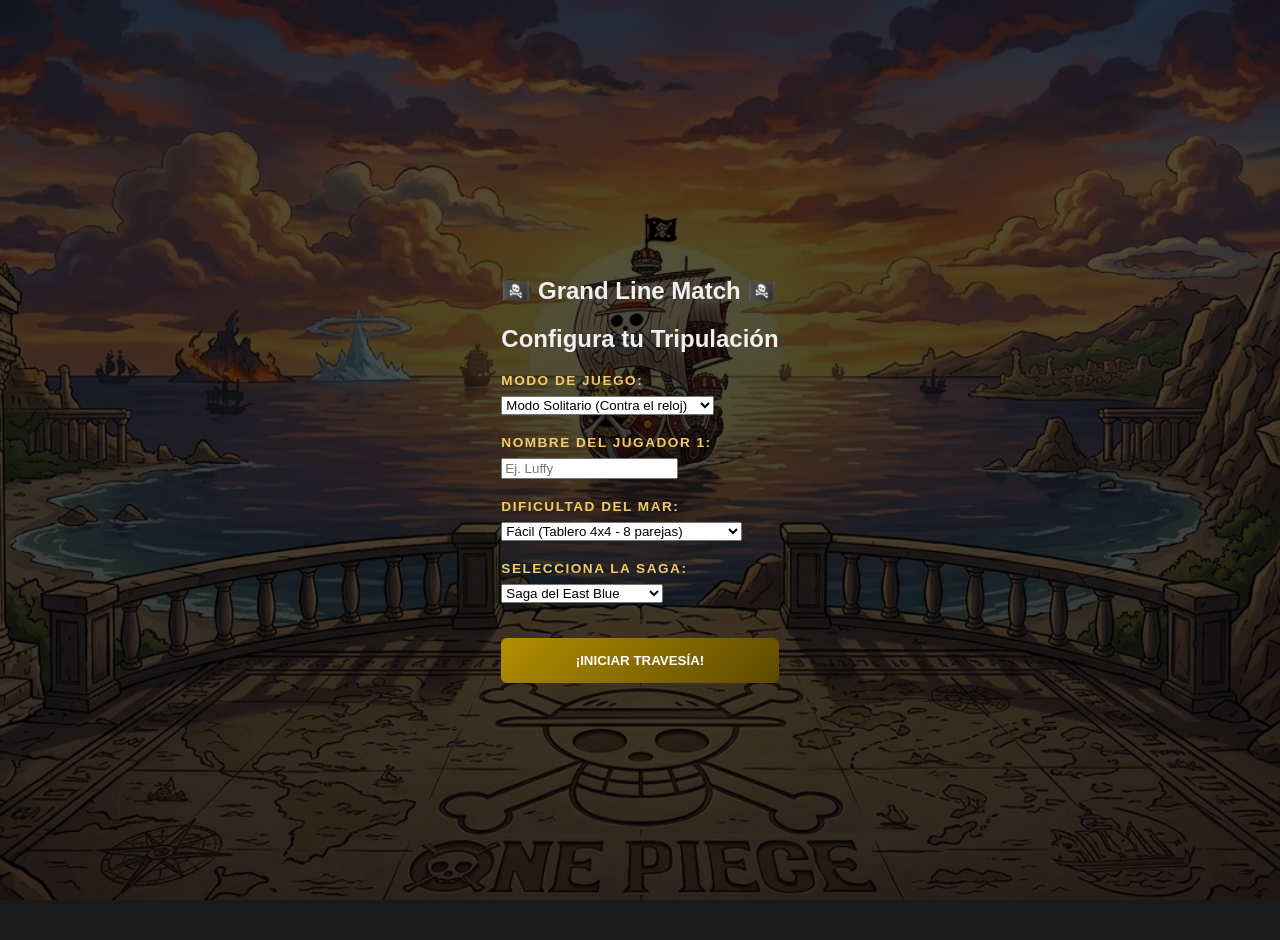
<file: Memory Match-grand-line/index.html>
<!DOCTYPE html>
<html lang="es">
<head>
    <meta charset="UTF-8">
    <meta name="viewport" content="width=device-width, initial-scale=1.0">
    <title>Grand Line Match</title>
    <link rel="stylesheet" href="Css/estilos.css">
</head>
<body>

    <!-- PANTALLA 1: MENÚ DE CONFIGURACIÓN -->
    <section id="pantalla-menu">
        <h1>🏴‍☠️ Grand Line Match 🏴‍☠️</h1>
        <h2>Configura tu Tripulación</h2>

        <!-- Usamos un <form> porque agrupa los datos de entrada y nos permite usar 
             el evento 'submit' en JavaScript para validar que todo esté lleno antes de iniciar -->
        <form id="formulario-config">
            
            <!-- Campo: Modo de Juego -->
            <div class="grupo-campo">
                <label for="modo-juego">Modo de Juego:</label>
                <!-- El <select> crea un menú desplegable. Cada <option> tiene un 'value' 
                     que coincide exactamente con lo que espera nuestro objeto gameState en JavaScript -->
                <select id="modo-juego" required>
                    <option value="solitario">Modo Solitario (Contra el reloj)</option>
                    <option value="pvp">Modo Versus (1 vs 1)</option>
                    <option value="libre">Modo Libre (Sin penalizaciones)</option>
                </select>
            </div>

            <!-- Campos: Nombres de los Jugadores -->
            <div class="grupo-campo">
                <label for="nombre-p1">Nombre del Jugador 1:</label>
                <!-- 'required' obliga al navegador a no dejar avanzar si el campo está vacío -->
                <input type="text" id="nombre-p1" required placeholder="Ej. Luffy">
            </div>

            <!-- Bloque dinámico para el Jugador 2 (Se ocultará si no se elige PvP) -->
            <div class="grupo-campo" id="bloque-jugador2" style="display: none;">
                <label for="nombre-p2">Nombre del Jugador 2:</label>
                <input type="text" id="nombre-p2" placeholder="Ej. Zoro">
            </div>

            <!-- Campo: Dificultad -->
            <div class="grupo-campo">
                <label for="dificultad">Dificultad del Mar:</label>
                <select id="dificultad" required>
                    <option value="facil">Fácil (Tablero 4x4 - 8 parejas)</option>
                    <option value="intermedio">Intermedio (Tablero 6x6 - 18 parejas)</option>
                    <option value="dificil">Difícil (Tablero 8x8 - 32 parejas)</option>
                </select>
            </div>

            <!-- Campo: Selección de Saga -->
            <div class="grupo-campo">
                <label for="saga-seleccionada">Selecciona la Saga:</label>
                <select id="saga-seleccionada" required>
                    <!-- Los values corresponden a las claves de nuestro objeto gameThemes en sagas.js -->
                    <option value="eastBlue">Saga del East Blue</option>
                    <option value="nuevoMundo">Saga del Nuevo Mundo</option>
                    <option value="yonkos">Saga de los Yonkos</option>
                </select>
            </div>

            <button type="submit">¡Iniciar Travesía!</button>
        </form>
    </section>

    <!-- PANTALLA 2: EL TABLERO DE JUEGO (Oculta al principio) -->
    <section id="pantalla-juego" style="display: none;">
        <div id="hud-informacion">
            
            <div id="visor-tiempo" class="marcador-tiempo">
                <span>Tiempo: </span><span id="segundos">0</span>s
            </div>

            <div id="visor-versus" class="marcador-versus" style="display: none;">
                <div id="hud-p1" class="bando-jugador activo">
                    <span id="nombre-hud-p1">Jugador 1</span>
                    <span id="score-hud-p1" class="puntos">0</span>
                </div>
                <div class="vs-emblema">VS</div>
                <div id="hud-p2" class="bando-jugador">
                    <span id="nombre-hud-p2">Jugador 2</span>
                    <span id="score-hud-p2" class="puntos">0</span>
                </div>
            </div>

        </div>
        
        <div id="contenedor-tablero"></div>
    </section>

    <!-- PANTALLA 3: RESUMEN / FIN DE JUEGO (Oculta al principio) -->
    <section id="pantalla-resultados" style="display: none;">
        <!-- JavaScript llenará este div con el nombre del ganador y sus estadísticas -->
        <div id="bloque-estadisticas"></div>
    </section>

    <script src="JS/sagas.js"></script>
    <script src="JS/estado.js"></script>
    <script src="JS/tablero.js" defer></script>
    <script src="JS/tiempo.js"></script>
    <script src="JS/menu.js"></script>
    
</body>
</html>
</file>
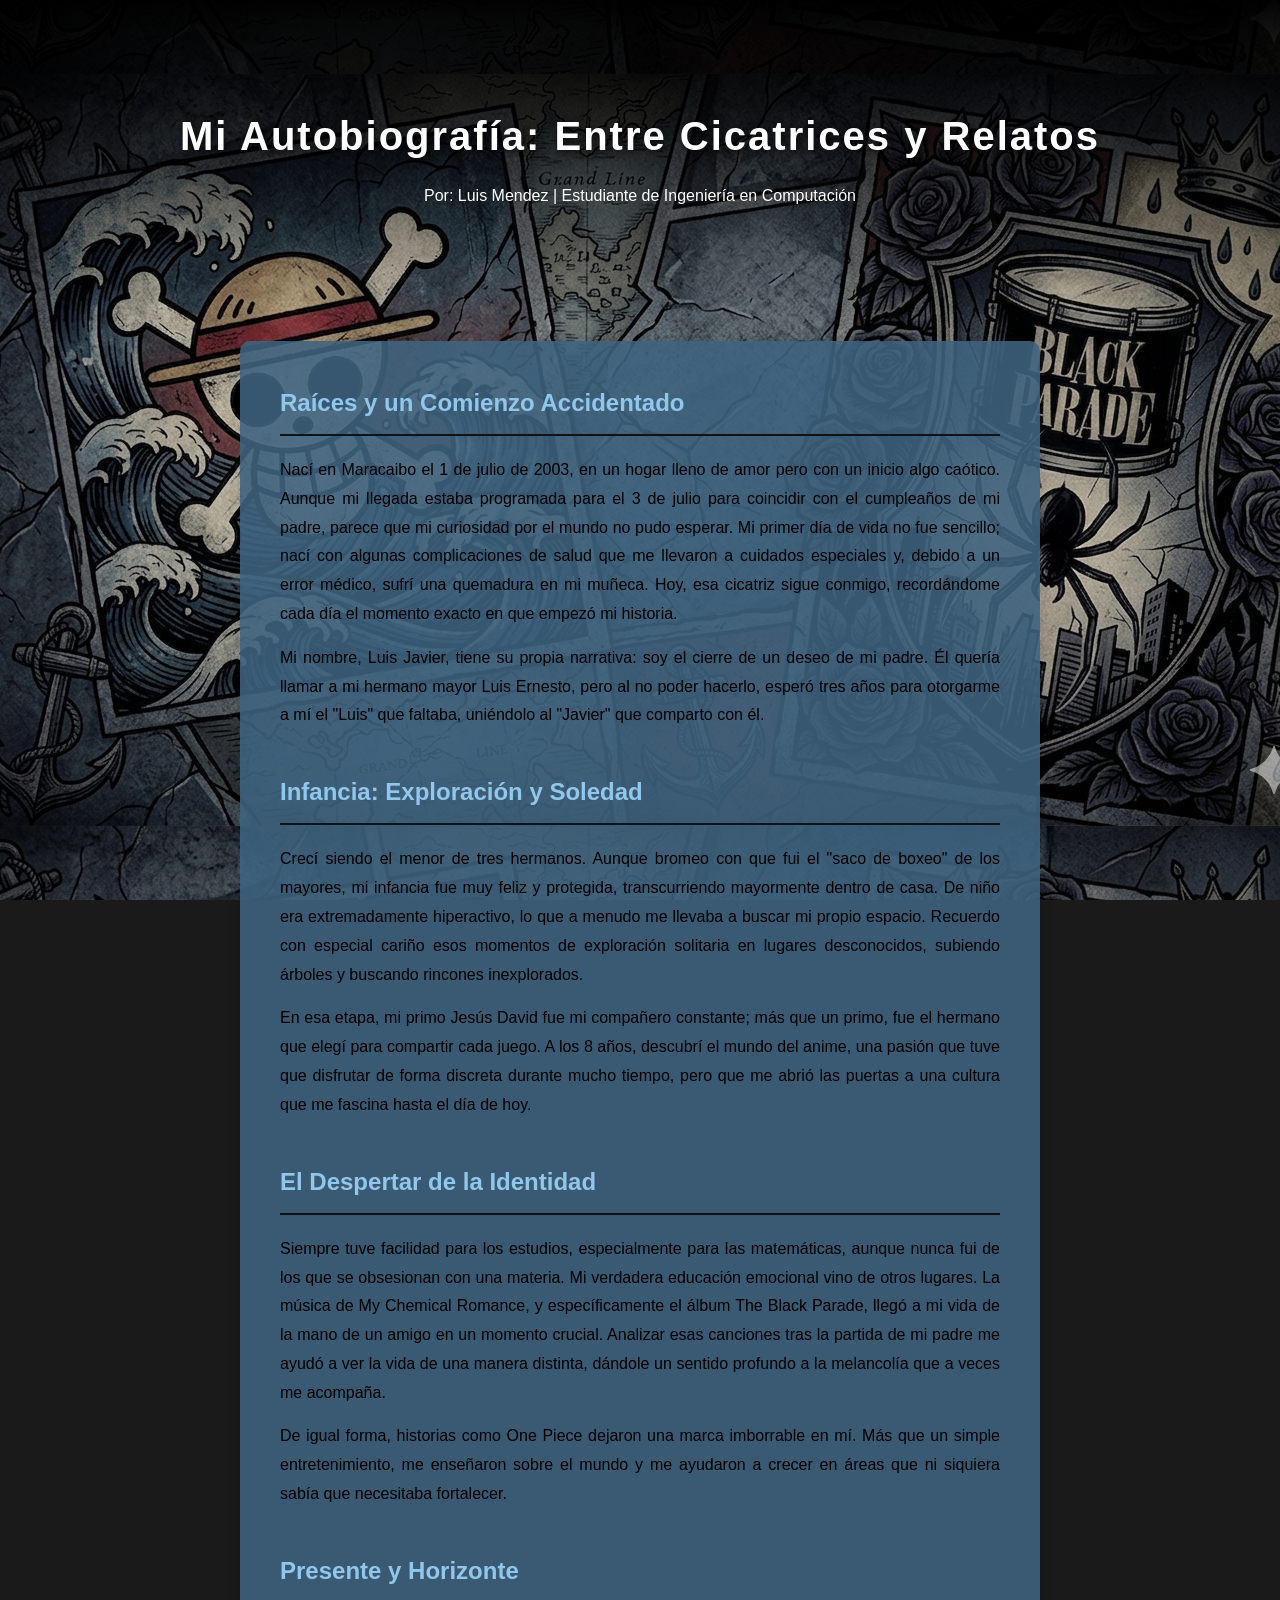
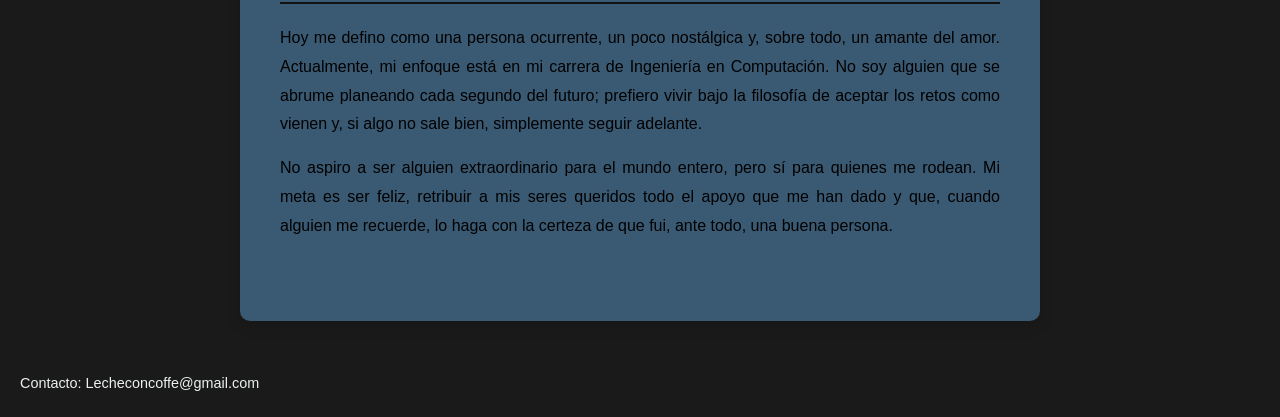
<file: Clientes web/Biografia/bigrafia.html>
<!DOCTYPE html>
<html lang="es">
<head>
    <meta charset="UTF-8">
    <meta name="viewport" content="width=device-width, initial-scale=1.0">
    <title>Mi Biografia</title>
    <link rel="stylesheet" href="Estilo.css">
</head>
<body>
    <header>
        <h1>Mi Autobiografía: Entre Cicatrices y Relatos</h1>
        <p>Por: Luis Mendez | Estudiante de Ingeniería en Computación</p>
    </header>

    <main>

    <section>
        <h2>Raíces y un Comienzo Accidentado</h2>

        <p>
            Nací en Maracaibo el 1 de julio de 2003, en un hogar lleno de amor pero con un inicio algo caótico. Aunque mi llegada estaba programada para el 3 de julio para coincidir con el cumpleaños de mi padre, parece que mi curiosidad por el mundo no pudo esperar. Mi primer día de vida no fue sencillo; nací con algunas complicaciones de salud que me llevaron a cuidados especiales y, debido a un error médico, sufrí una quemadura en mi muñeca. Hoy, esa cicatriz sigue conmigo, recordándome cada día el momento exacto en que empezó mi historia.
            
        </p>

        <p>
            Mi nombre, Luis Javier, tiene su propia narrativa: soy el cierre de un deseo de mi padre. Él quería llamar a mi hermano mayor Luis Ernesto, pero al no poder hacerlo, esperó tres años para otorgarme a mí el "Luis" que faltaba, uniéndolo al "Javier" que comparto con él.
        </p>
    </section>    

    <section>
        <h2>Infancia: Exploración y Soledad</h2>

        <p>
            Crecí siendo el menor de tres hermanos. Aunque bromeo con que fui el "saco de boxeo" de los mayores, mi infancia fue muy feliz y protegida, transcurriendo mayormente dentro de casa. De niño era extremadamente hiperactivo, lo que a menudo me llevaba a buscar mi propio espacio. Recuerdo con especial cariño esos momentos de exploración solitaria en lugares desconocidos, subiendo árboles y buscando rincones inexplorados.
        </p>

        <p>
            En esa etapa, mi primo Jesús David fue mi compañero constante; más que un primo, fue el hermano que elegí para compartir cada juego. A los 8 años, descubrí el mundo del anime, una pasión que tuve que disfrutar de forma discreta durante mucho tiempo, pero que me abrió las puertas a una cultura que me fascina hasta el día de hoy.
        </p>
    </section>

    <section>
        <h2>El Despertar de la Identidad</h2>

        <p>
            Siempre tuve facilidad para los estudios, especialmente para las matemáticas, aunque nunca fui de los que se obsesionan con una materia. Mi verdadera educación emocional vino de otros lugares. La música de My Chemical Romance, y específicamente el álbum The Black Parade, llegó a mi vida de la mano de un amigo en un momento crucial. Analizar esas canciones tras la partida de mi padre me ayudó a ver la vida de una manera distinta, dándole un sentido profundo a la melancolía que a veces me acompaña.
        </p>

        <p>
            De igual forma, historias como One Piece dejaron una marca imborrable en mí. Más que un simple entretenimiento, me enseñaron sobre el mundo y me ayudaron a crecer en áreas que ni siquiera sabía que necesitaba fortalecer.
        </p>
    </section>

    <section>
        <h2>Presente y Horizonte</h2>

        <p>
            Hoy me defino como una persona ocurrente, un poco nostálgica y, sobre todo, un amante del amor. Actualmente, mi enfoque está en mi carrera de Ingeniería en Computación. No soy alguien que se abrume planeando cada segundo del futuro; prefiero vivir bajo la filosofía de aceptar los retos como vienen y, si algo no sale bien, simplemente seguir adelante.
        </p>

        <p>
            No aspiro a ser alguien extraordinario para el mundo entero, pero sí para quienes me rodean. Mi meta es ser feliz, retribuir a mis seres queridos todo el apoyo que me han dado y que, cuando alguien me recuerde, lo haga con la certeza de que fui, ante todo, una buena persona.
        </p>
    </section>

    </main>

    <footer>
        <p>Contacto: Lecheconcoffe@gmail.com</p>
    </footer>

</body>
</html>
</file>
<file: Memory Match-grand-line/Css/estilos.css>
/* 
    ESTILOS GENERALES Y FONDO
    */
body {
    font-family: 'Segoe UI', Tahoma, Geneva, Verdana, sans-serif;
    background-color: #1a1a1a;
    color: #f0f0f0;
    margin: 0;
    padding: 20px;
    display: flex;
    justify-content: center;
    align-items: center;
    min-height: 100vh;

    /* Fondo temático */
    background-image: linear-gradient(rgba(0, 0, 0, 0.65), rgba(0, 0, 0, 0.75)), 
                      url('../imagen/fondo.png'); 
    
    background-size: cover;
    background-position: center;
    background-repeat: no-repeat;
    background-attachment: fixed;
}

.oculto {
    display: none !important;
}

/* 
   2. DISEÑO DE MENÚS (CONTENEDOR PANTALLA)
    */
.contenedor-pantalla {
    background-color: rgba(12, 18, 28, 0.85);
    border: 3px solid #b38f00;
    border-radius: 16px;
    padding: 40px;
    box-shadow: 0 0 30px rgba(0, 0, 0, 0.8), inset 0 0 15px rgba(179, 143, 0, 0.3);
    max-width: 500px;
    width: 90%;
    text-align: center;
    margin: 0 auto;
    backdrop-filter: blur(10px);
    color: white;
}

.contenedor-pantalla h1 { 
    color: #f3cb65; 
    text-transform: uppercase; 
    margin-top: 0;
}

.contenedor-pantalla p {
    color: #bda054;
    font-size: 0.9rem;
    margin-bottom: 25px;
    font-style: italic;
    border-bottom: 1px solid #bda054;
    padding-bottom: 10px;
}

/* 
   3. ESTILIZADO DE CAMPOS Y FORMULARIOS
    */
.grupo-campo {
    margin-bottom: 20px;
    text-align: left;
}

.grupo-campo label {
    display: block;
    color: #f3cb65;
    font-size: 0.85rem;
    text-transform: uppercase;
    letter-spacing: 1.5px;
    margin-bottom: 8px;
    font-weight: bold;
}

.contenedor-pantalla input[type="text"],
.contenedor-pantalla select {
    width: 100%;
    padding: 12px;
    background-color: rgba(0, 0, 0, 0.4);
    border: 2px solid #5d4a00;
    border-radius: 6px;
    color: #ffffff;
    font-size: 1rem;
    box-sizing: border-box;
    transition: all 0.3s ease;
}

.contenedor-pantalla input[type="text"]:focus,
.contenedor-pantalla select:focus {
    outline: none;
    border-color: #f3cb65;
    background-color: rgba(20, 20, 20, 0.8);
    box-shadow: 0 0 10px rgba(243, 203, 101, 0.3);
}

button {
    width: 100%;
    background: linear-gradient(135deg, #b38f00, #5d4a00);
    color: white;
    border: none;
    padding: 15px;
    border-radius: 6px;
    font-weight: bold;
    cursor: pointer;
    text-transform: uppercase;
    transition: transform 0.2s;
    margin-top: 15px;
}

button:hover {
    transform: scale(1.02);
    background: linear-gradient(135deg, #d4a900, #7a6300);
}

/* 
   4. TABLERO Y CARTAS
    */
#contenedor-tablero {
    display: grid;
    grid-template-columns: repeat(4, minmax(70px, 1fr)); 
    gap: 12px;
    margin-top: 20px;
    perspective: 1000px;
}

.carta {
    background-color: transparent;
    aspect-ratio: 1 / 1;
    cursor: pointer;
}

.carta-interna {
    position: relative;
    width: 100%;
    height: 100%;
    text-align: center;
    transition: transform 0.6s;
    transform-style: preserve-3d;
}

.carta.volteada .carta-interna {
    transform: rotateY(180deg);
}

.cara-atras, .cara-frente {
    position: absolute;
    width: 100%;
    height: 100%;
    -webkit-backface-visibility: hidden;
    backface-visibility: hidden;
    display: flex;
    justify-content: center;
    align-items: center;
    font-size: 2.5rem;
    border-radius: 8px;
    border: 2px solid #b38f00;
}

.cara-atras {
    background: linear-gradient(135deg, #1a1a1a, #2b2b2b);
    color: #b38f00;
}

.cara-frente {
    background-color: #f0f0f0;
    transform: rotateY(180deg);
}

#contenedor-tablero.tablero-intermedio {
    grid-template-columns: repeat(6, minmax(55px, 1fr));
    max-width: 500px;
    margin: 20px auto 0 auto;
}

#contenedor-tablero.tablero-dificil {
    grid-template-columns: repeat(8, minmax(45px, 1fr));
    max-width: 550px;
    margin: 20px auto 0 auto;
}

/* 
   5. MARCADOR VERSUS
    */
.marcador-versus {
    display: flex;
    justify-content: space-around;
    align-items: center;
    max-width: 500px;
    margin: 0 auto 20px auto;
    background-color: rgba(0, 0, 0, 0.4);
    padding: 10px 20px;
    border-radius: 8px;
    border: 1px solid #333;
}

.bando-jugador {
    display: flex;
    flex-direction: column;
    align-items: center;
    font-size: 1.1rem;
    color: #888;
    transition: all 0.3s ease;
}

.bando-jugador .puntos { font-size: 1.8rem; font-weight: bold; }

.bando-jugador.activo {
    color: #f39c12;
    text-shadow: 0 0 12px rgba(243, 156, 18, 0.6);
    transform: scale(1.1);
}

.vs-emblema { font-weight: bold; color: #e74c3c; font-size: 1.2rem; }

/* 
   AJUSTES RESPONSIVOS (PARA CELULARES)
    */
@media (max-width: 600px) {
    body {
        padding: 10px; /* Menos espacio en los bordes del móvil */
    }

    .contenedor-pantalla {
        padding: 20px;
        width: 95%; /* Que ocupe casi toda la pantalla */
    }

    /* Reducimos el tamaño de las cartas para que quepan en la pantalla */
    #contenedor-tablero {
        gap: 8px; /* Un poco menos de espacio entre cartas */
    }

    /* Ajuste específico para que las cartas no sean gigantes */
    .carta {
        min-width: 50px; 
    }

    .cara-atras, .cara-frente {
        font-size: 1.5rem; /* Emoji más pequeño para que no se salga */
    }

    /* Ajustamos el HUD (Marcador) para que los textos sean legibles */
    .marcador-versus {
        padding: 5px;
        font-size: 0.9rem;
    }
    
    .bando-jugador .puntos {
        font-size: 1.2rem;
    }
}
</file>
<file: Clientes web/Biografia/Estilo.css>
* {
    margin: 0;
    padding: 0;
    box-sizing: border-box;
}

body {
    font-family: 'Segoe UI', Tahoma, Geneva, Verdana, sans-serif;
    background-image: url('Fondo.png');
    
    background-position: center;
    background-attachment: fixed; 
    background-color: #1a1a1a;
    color: #333;
    line-height: 1.8; 
}

header {
    background: linear-gradient(to bottom, rgba(0, 0, 0, 0.979) 0%, rgba(0, 0, 0, 0) 100%);
    padding: 100px 20px;
    text-align: center;
    color: white;
}


header h1 {
    text-shadow: 2px 2px 8px rgba(0, 0, 0, 0.8); 
    font-size: 3rem;
    letter-spacing: 2px; 
}

header h1 {
    font-size: 2.5rem;
    margin-bottom: 10px;
}

main {
    max-width: 800px; 
    margin: 30px auto; 
    background: rgba(63, 99, 128, 0.877);
    padding: 40px;
    border-radius: 10px;
    box-shadow: 0 4px 15px rgba(0, 0, 0, 0.13);
}

section {
    margin-bottom: 40px; 
}

h2 {
    color: #91c7eb; 
    border-bottom: 2px solid #101213;
    padding-bottom: 10px;
    margin-bottom: 20px;
}

main p {
    color: #000000;
    margin-bottom: 15px; 
    text-align: justify; 
}

footer {
    text-align: left;
    padding: 20px;
    color: #ecf0f1;
    font-size: 0.9rem;
}
</file>
